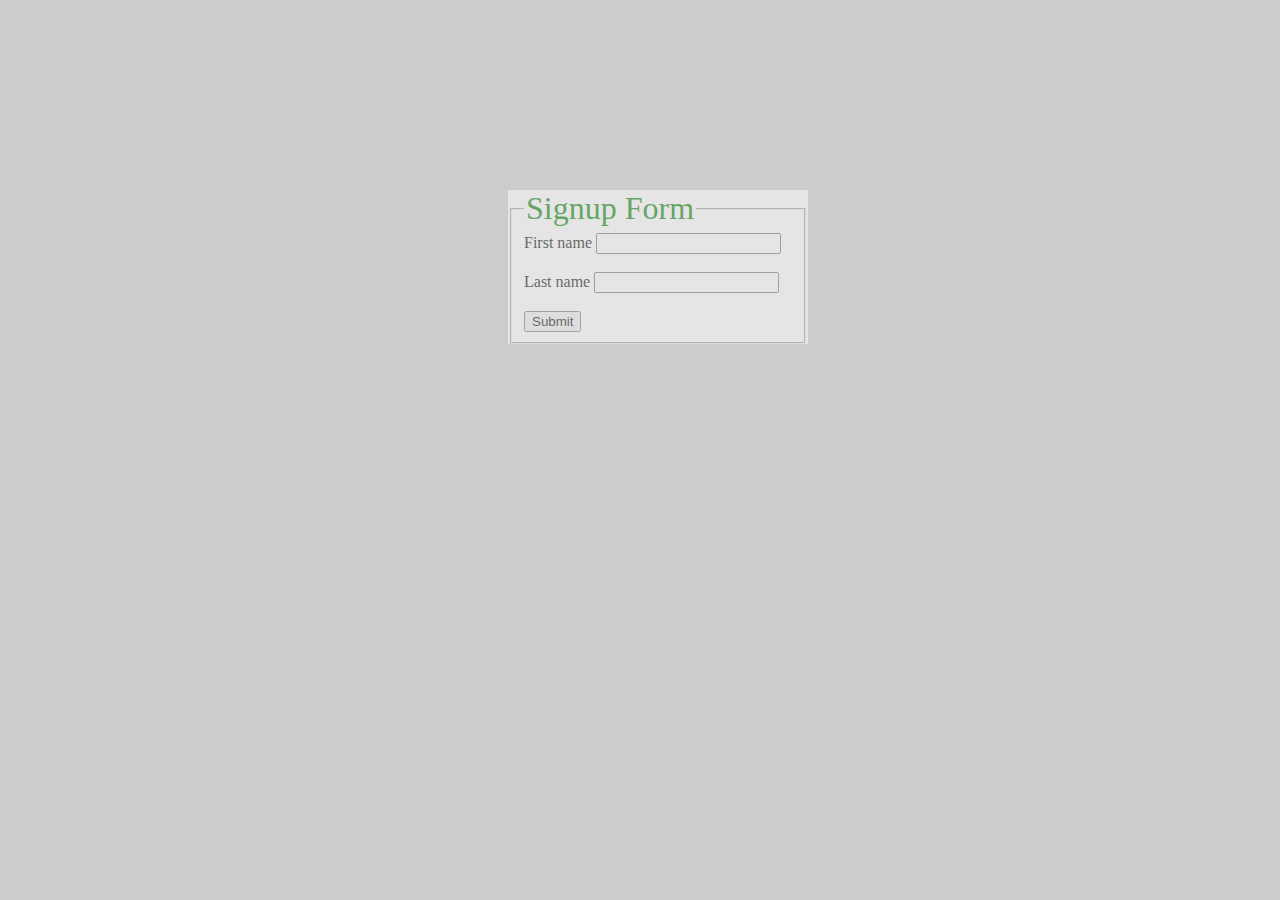
<file: Assignment 1/test project.html>
<html>
<style>
body{
  background-color: #cccccc;
  height: 500px;
  background-position: center;
  background-repeat: no-repeat;
  background-size: cover;
  position: relative;

	background-image: url("https://cdn.pixabay.com/photo/2015/04/23/22/00/tree-736885__480.jpg");
     
     } 
#b:hover{background-color:795548;}

.tra{background-color: #ffffff;
  border: 1px solid black;
  opacity: 0.5;}
</style>
<body>
<div class="main">
<form class="tra" style="width:300px;margin-left:500px;border:100px;margin-top:190px;" action="indexaftersignup.html" >
<fieldset>
<legend style="color:green;font-size:32px;">Signup Form</legend>
<label >First name</label>
<input type="text" id="fname" name="fname" required><br><br>
<label>Last name</label>
<input type="text" id="lname" name="lname" required><br><br>
<input type="submit" id="b" value="Submit">

</fieldset>
</form>
</div>
</body>
</html>
</file>
